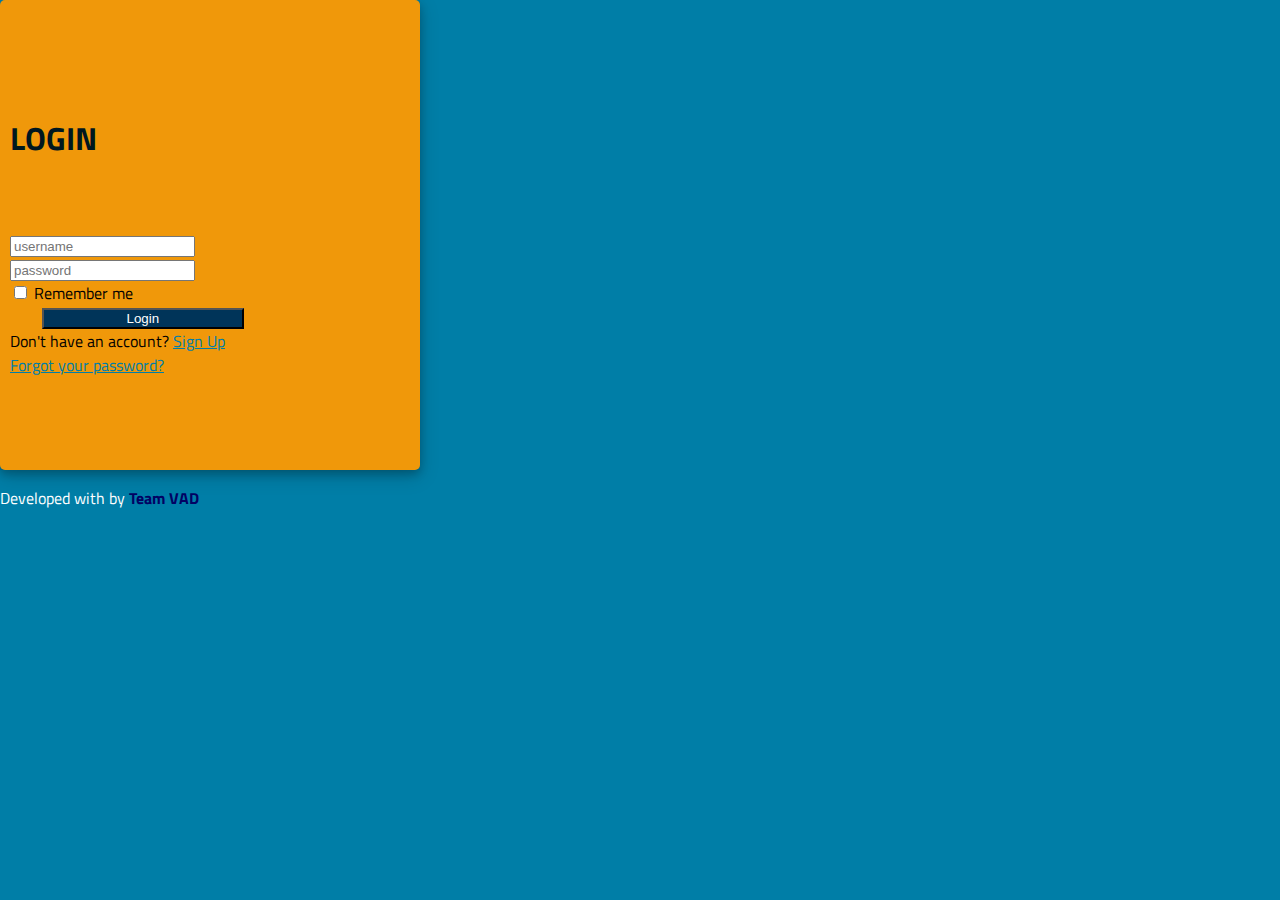
<file: index.html>
<!DOCTYPE html>
<html>
    
<head>
	<title>Team Vad Login Page</title>
	<link rel="stylesheet" href="https://stackpath.bootstrapcdn.com/bootstrap/4.1.3/css/bootstrap.min.css" integrity="sha384-MCw98/SFnGE8fJT3GXwEOngsV7Zt27NXFoaoApmYm81iuXoPkFOJwJ8ERdknLPMO" crossorigin="anonymous">
    <link rel="stylesheet" href="https://use.fontawesome.com/releases/v5.6.1/css/all.css" integrity="sha384-gfdkjb5BdAXd+lj+gudLWI+BXq4IuLW5IT+brZEZsLFm++aCMlF1V92rMkPaX4PP" crossorigin="anonymous">
    <link href="https://fonts.googleapis.com/css?family=Titillium+Web:400,700&display=swap" rel="stylesheet">
    <link rel="stylesheet" href="style.css">
</head>
<body>
	<div class="container my-5">
		<div class="d-flex justify-content-center">
			<div class="user_card">
                <h1 class="text-center">LOGIN</h1>
				<div class="d-flex justify-content-center form_container">
					<form>
						<div class="input-group mb-3">
							<div class="input-group-append">
								<span class="input-group-text"><i class="fas fa-user"></i></span>
							</div>
							<input type="text" name="" class="form-control input_user" value="" placeholder="username">
						</div>
						<div class="input-group mb-2">
							<div class="input-group-append">
								<span class="input-group-text"><i class="fas fa-key"></i></span>
							</div>
							<input type="password" name="" class="form-control input_pass" value="" placeholder="password">
						</div>
						<div class="form-group">
							<div class="custom-control custom-checkbox">
								<input type="checkbox" class="custom-control-input" id="customControlInline">
								<label class="custom-control-label" for="customControlInline">Remember me</label>
							</div>
						</div>
					</form>
				</div>
				<div class="d-flex justify-content-center mt-3 login_container">
					<button type="button" name="button" class="btn login_btn">Login</button>
				</div>
				<div class="mt-4">
					<div class="d-flex justify-content-center links">
						Don't have an account? <a href="sign-up.html" class="ml-2">Sign Up</a>
					</div>
					<div class="d-flex justify-content-center links">
						<a href="#">Forgot your password?</a>
					</div>
				</div>
			</div>
		</div>
	</div>


	<footer class="text-center my-2">
		<p>Developed with <i class="fa fa-heart"></i> by <strong>Team VAD</strong></p>
	</footer>


    <script src="//maxcdn.bootstrapcdn.com/bootstrap/4.1.1/js/bootstrap.min.js"></script>
    <script src="//cdnjs.cloudflare.com/ajax/libs/jquery/3.2.1/jquery.min.js"></script>
</body>
</html>
</file>
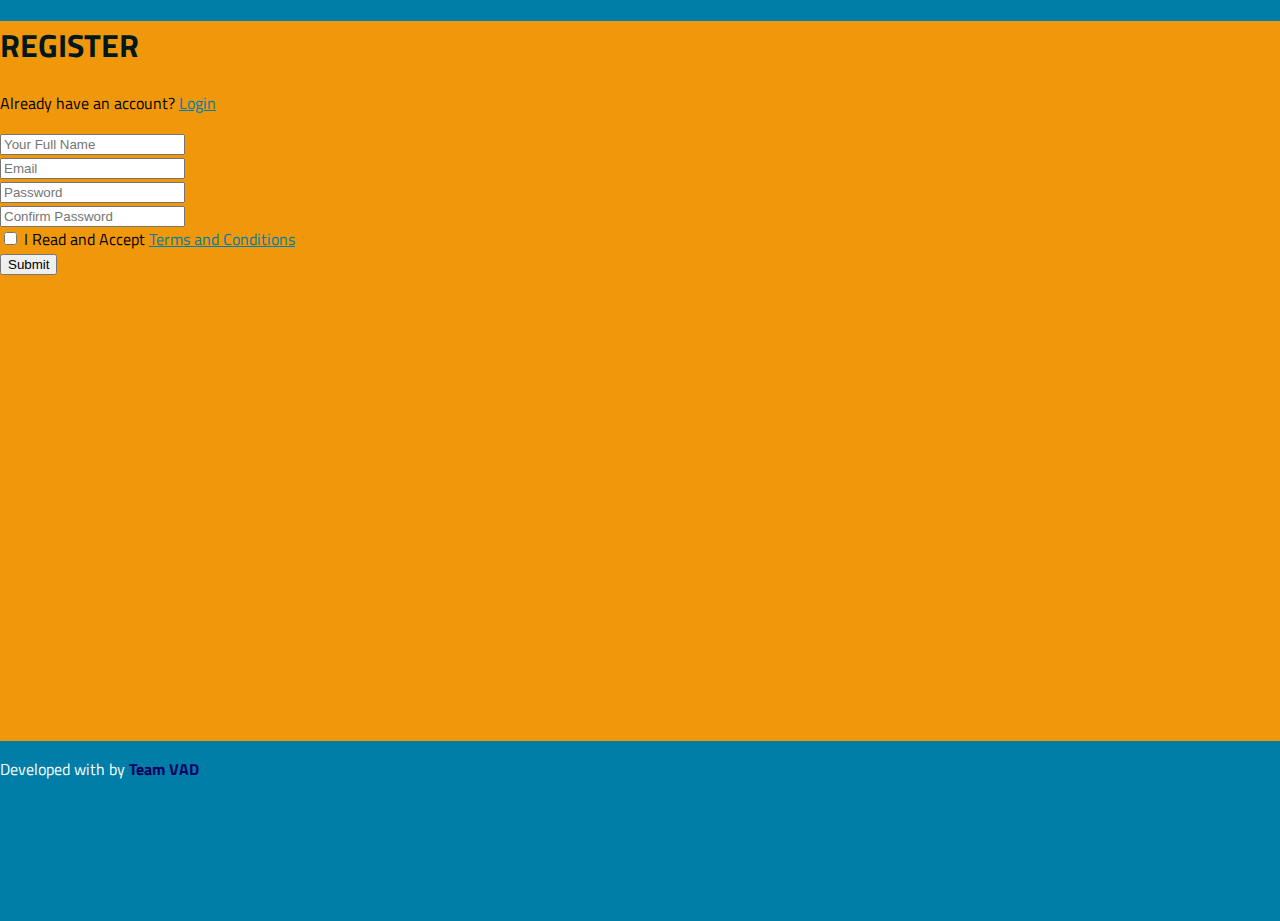
<file: sign-up.html>
<!DOCTYPE html>
<html>
    
<head>
	<title>Team Vad Login Page</title>
	<link rel="stylesheet" href="https://stackpath.bootstrapcdn.com/bootstrap/4.1.3/css/bootstrap.min.css" integrity="sha384-MCw98/SFnGE8fJT3GXwEOngsV7Zt27NXFoaoApmYm81iuXoPkFOJwJ8ERdknLPMO" crossorigin="anonymous">
    <link rel="stylesheet" href="https://use.fontawesome.com/releases/v5.6.1/css/all.css" integrity="sha384-gfdkjb5BdAXd+lj+gudLWI+BXq4IuLW5IT+brZEZsLFm++aCMlF1V92rMkPaX4PP" crossorigin="anonymous">
    <link href="https://fonts.googleapis.com/css?family=Titillium+Web:400,700&display=swap" rel="stylesheet">
    <link rel="stylesheet" href="style.css">
</head>
<body>
	<section>
		<div class="container sign-up">
			<div class="row d-flex justify-content-center py-3 my-5 ">
			<div class="col-8 col-md-8 col-lg-8 col-sm-10 col-xl-6">
				<div class="row">
				<div class="col text-center">
						<h1 class="text-center">REGISTER</h1>
					<p class="text-h3">Already have an account? <a href="index.html">Login</a> </p>
				</div>
				</div>
				<div class="row align-items-center">
				<div class="col mt-4">
					<input type="text" class="form-control" placeholder="Your Full Name">
				</div>
				</div>
				<div class="row align-items-center mt-4 my-2">
				<div class="col">
					<input type="email" class="form-control" placeholder="Email">
				</div>
				</div>
				<div class="row align-items-center mt-4 my-2">
				<div class="col">
					<input type="password" class="form-control" placeholder="Password">
				</div>
				<div class="col">
					<input type="password" class="form-control" placeholder="Confirm Password">
				</div>
				</div>
				<div class="row justify-content-start mt-4 my-2">
				<div class="col">
					<div class="form-check">
					<label class="form-check-label">
						<input type="checkbox" class="form-check-input">
						I Read and Accept <a href="">Terms and Conditions</a>
					</label>
					</div>
	
					<button class="btn btn-primary mt-4">Submit</button>
				</div>
				</div>
			</div>
			</div>
		</div>
		</section>
		<footer class="text-center my-2">
				<p>Developed with <i class="fa fa-heart"></i> by <strong>Team VAD</strong></p>
			</footer>
    <script src="//maxcdn.bootstrapcdn.com/bootstrap/4.1.1/js/bootstrap.min.js"></script>
    <script src="//cdnjs.cloudflare.com/ajax/libs/jquery/3.2.1/jquery.min.js"></script>
</body>
</html>
</file>
<file: style.css>
:root{
            --red: #003459;
            --blue: #007EA7;
            --orange: #f0980a;
            --black: #00171F;
        }       
        
        
        body,
		html {
			margin: 0;
			padding: 0;
			height: 100%;
            background: var(--blue);
            font-family: 'Titillium Web', sans-serif;
        }
        h1{
			color: var(--black);
			font-weight: bold;
		}
		.sign-up{
			background: var(--orange);
			min-height: 80vh;
		}
		.user_card {
			height: 450px;
			width: 400px;
			margin-top: auto;
			margin-bottom: auto;
			background: var(--orange);
			position: relative;
			display: flex;
			justify-content: center;
			flex-direction: column;
			padding: 10px;
			box-shadow: 0 4px 8px 0 rgba(0, 0, 0, 0.2), 0 6px 20px 0 rgba(0, 0, 0, 0.19);
			-webkit-box-shadow: 0 4px 8px 0 rgba(0, 0, 0, 0.2), 0 6px 20px 0 rgba(0, 0, 0, 0.19);
			-moz-box-shadow: 0 4px 8px 0 rgba(0, 0, 0, 0.2), 0 6px 20px 0 rgba(0, 0, 0, 0.19);
			border-radius: 5px;

		}
		.form_container {
			margin-top: 50px;
		}
		.login_btn {
			width: 60%;
			background: var(--red);
            color: white ;
            transition: all .3s ease-in-out;
        }
        .login_btn:hover{
            transform: scale(.96);
            /* width: 80%; */
        }
		.login_btn:focus {
			box-shadow: none ;
			outline: 0px ;
		}
		.login_container {
			padding: 0 2rem;
		}
		.input-group-text {
			background: var(--red) ;
			color: white ;
			border: 0 ;
			border-radius: 0.25rem 0 0 0.25rem ;
		}
		.input_user,
		.input_pass:focus {
			box-shadow: none ;
			outline: 0px ;
		}
		.custom-checkbox .custom-control-input:checked~.custom-control-label::before {
			background-color: var(--red) ;
        }
        a{
			color: var(--blue);
			transition: .3s ease-in-out;
        }
        a:hover{
            color: var(--black);
		}
		footer p{
			color: #fff;
		}
		footer p i{
			color: red;
			font-size: 13px;
		}
		footer p strong{
			color: rgb(2, 2, 99);
		}
</file>
